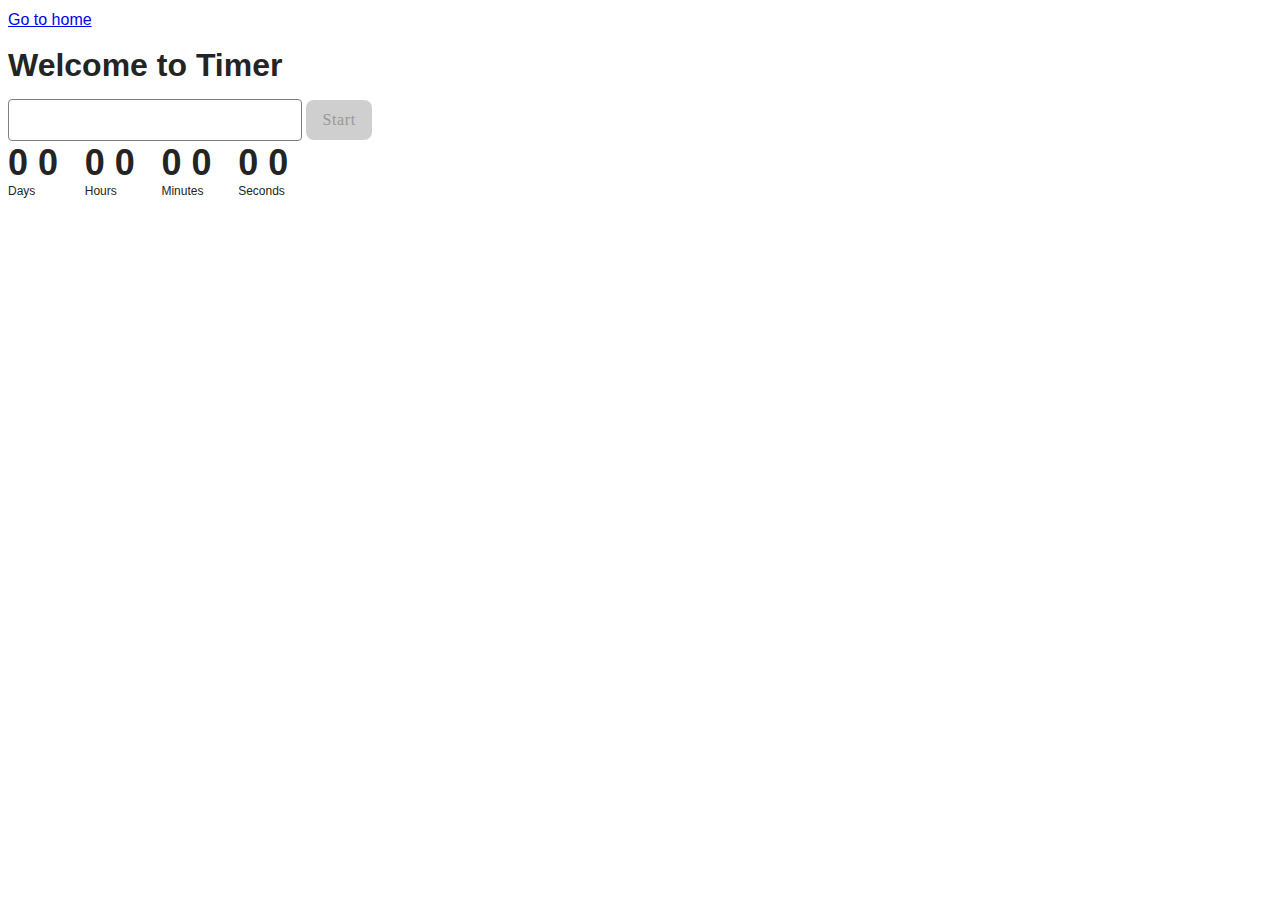
<file: src/1-timer.html>
<!DOCTYPE html>
<html lang="en">

<head>
    <meta charset="UTF-8" />
    <meta http-equiv="X-UA-Compatible" content="IE=edge" />
    <meta name="viewport" content="width=device-width, initial-scale=1.0" />
    <title>Timer</title>
    <link rel="stylesheet" href="./css/styles.css">
</head>

<body>
    <section>
        <a href="./index.html" class="date-unchoosed">Go to home</a>
        <h1 class="date-unchoosed">Welcome to Timer</h1>
        <input type="text" id="datetime-picker" class="date-content date-unchoosed" />
        <button type="button" data-start disabled class="start-button">
            <span class="start-button-text">Start</span>
        </button>
        <div class="timer date-unchoosed">
            <div class="field days-content">
                <span class="value" data-days>00</span>
                <span class="label">Days</span>
            </div>
            <div class="field">
                <span class="value" data-hours>00</span>
                <span class="label">Hours</span>
            </div>
            <div class="field">
                <span class="value" data-minutes>00</span>
                <span class="label">Minutes</span>
            </div>
            <div class="field time-content">
                <span class="value" data-seconds>00</span>
                <span class="label">Seconds</span>
            </div>
        </div>
    </section>

    <script type="module" src="./js/1-timer.js"></script>
</body>

</html>
</file>
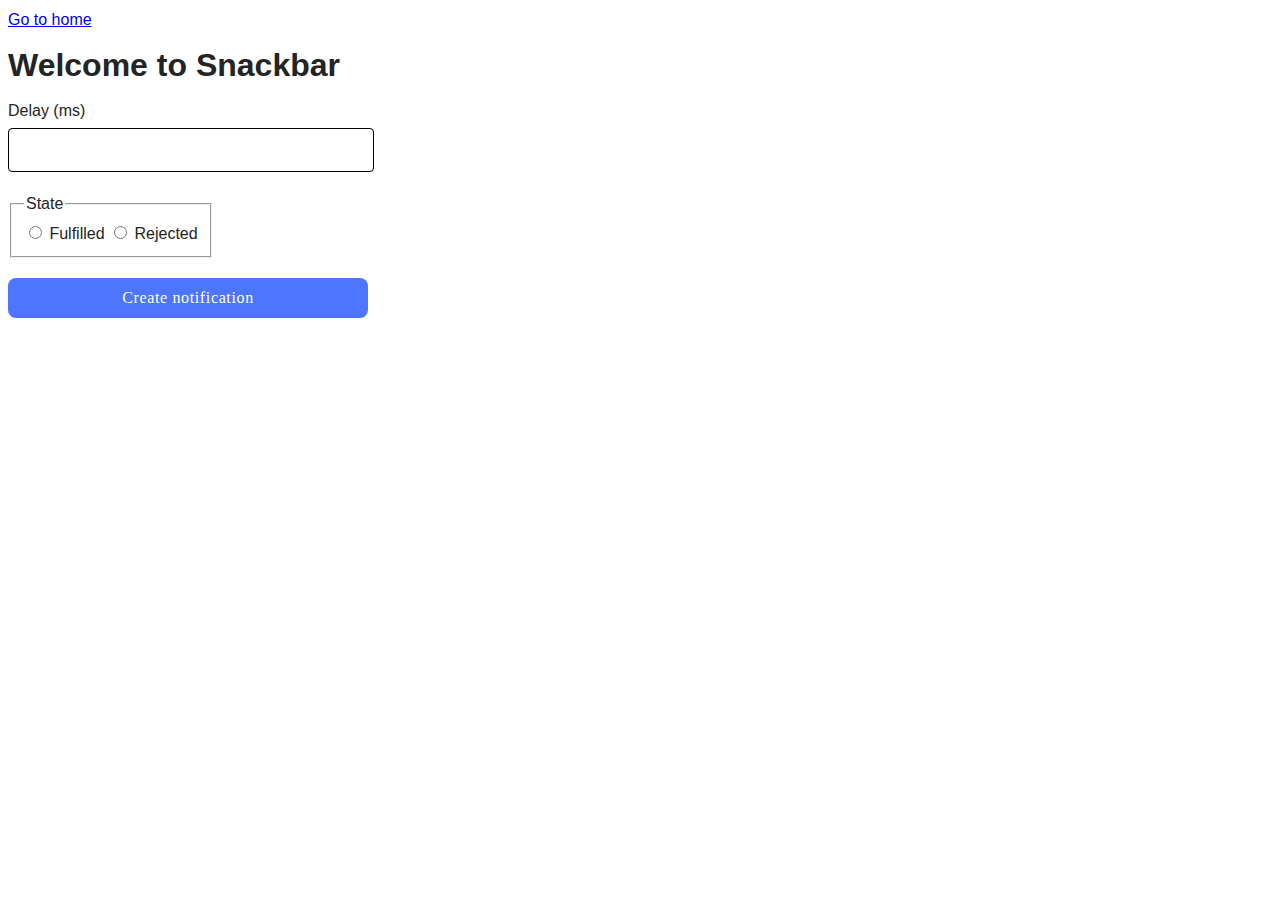
<file: src/2-snackbar.html>
<!DOCTYPE html>
<html lang="en">

<head>
    <meta charset="UTF-8" />
    <meta http-equiv="X-UA-Compatible" content="IE=edge" />
    <meta name="viewport" content="width=device-width, initial-scale=1.0" />
    <title>Page 3</title>
    <!-- Підключення стилів бібліотеки iziToast -->
    <link rel="stylesheet" href="./css/styles.css">
</head>

<body>
    <section>
        <a href="./index.html">Go to home</a>
        <h1>Welcome to Snackbar</h1>

        <!-- Форма для введення значення затримки та обрання стану -->
        <form class="form">
            <label>
                Delay (ms)
                <input type="number" name="delay" required />
            </label>

            <fieldset>
                <legend>State</legend>
                <label>
                    <input type="radio" name="state" value="fulfilled" required />
                    Fulfilled
                </label>
                <label>
                    <input type="radio" name="state" value="rejected" required />
                    Rejected
                </label>
            </fieldset>

            <button type="submit">Create notification</button>
        </form>
    </section>

    <script type="module" src="./js/2-snackbar.js"></script>
</body>

</html>
</file>
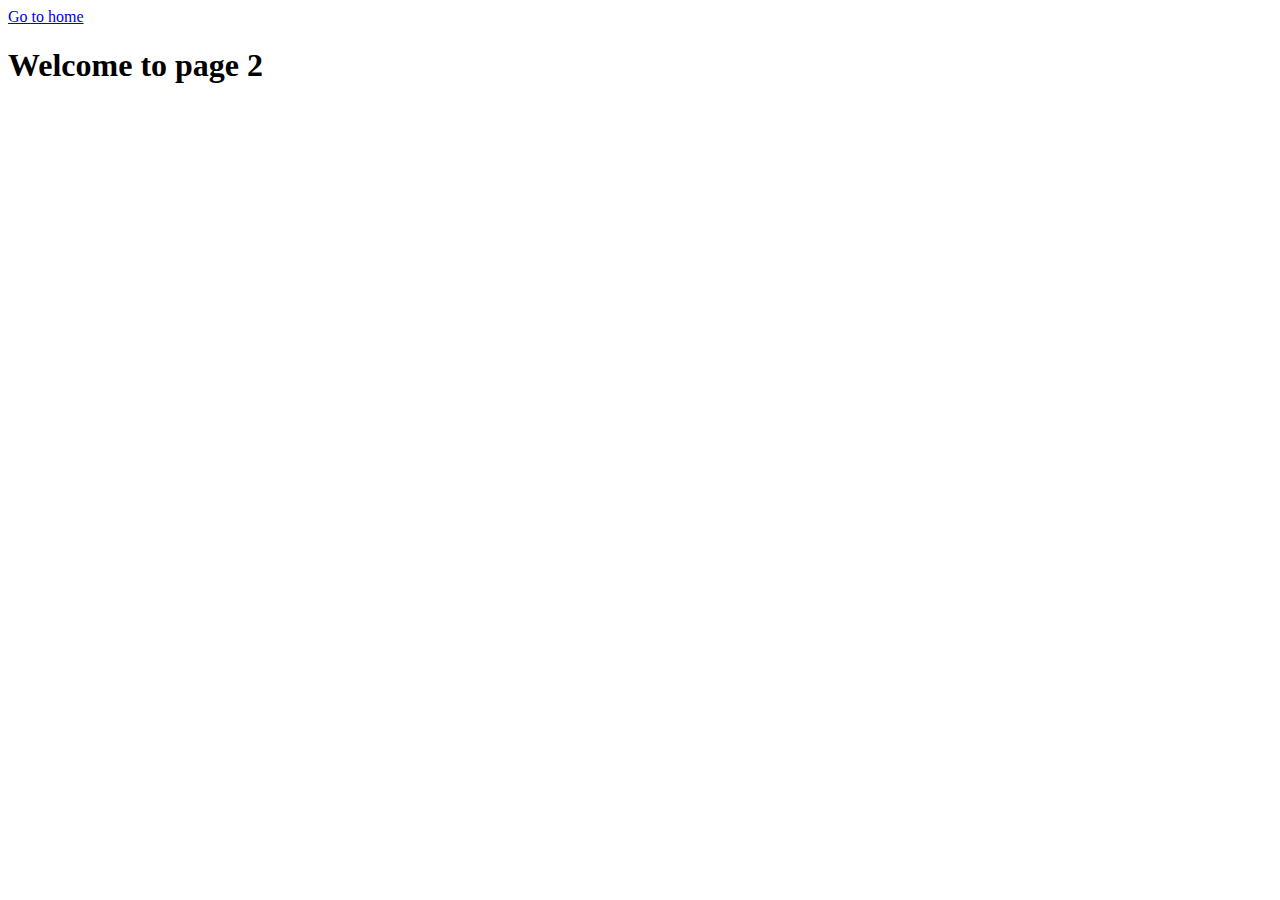
<file: src/page-2.html>
<!DOCTYPE html>
<html lang="en">
  <head>
    <meta charset="UTF-8" />
    <meta http-equiv="X-UA-Compatible" content="IE=edge" />
    <meta name="viewport" content="width=device-width, initial-scale=1.0" />
    <title>Page 2</title>
  </head>
  <body>
    <section>
      <a href="./index.html">Go to home</a>
      <h1>Welcome to page 2</h1>
    </section>
  </body>
</html>
</file>
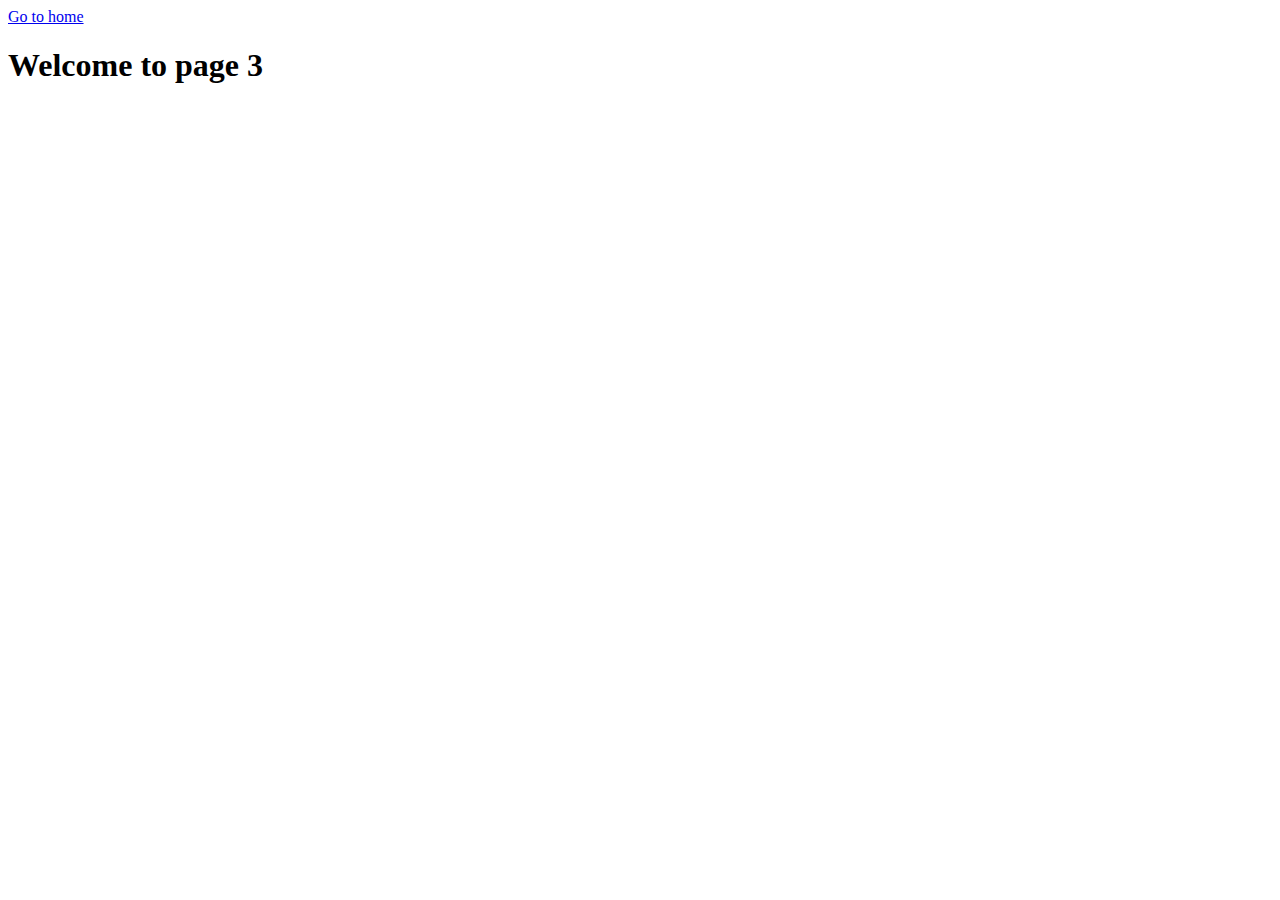
<file: src/page-3.html>
<!DOCTYPE html>
<html lang="en">
  <head>
    <meta charset="UTF-8" />
    <meta http-equiv="X-UA-Compatible" content="IE=edge" />
    <meta name="viewport" content="width=device-width, initial-scale=1.0" />
    <title>Page 3</title>
  </head>
  <body>
    <section>
      <a href="./index.html">Go to home</a>
      <h1>Welcome to page 3</h1>
    </section>
  </body>
</html>
</file>
<file: src/css/styles.css>
@import './1-timer.css';
@import './2-snackbar.css';

:root {
  font-family: Inter, Avenir, Helvetica, Arial, sans-serif;
  font-size: 16px;
  line-height: 24px;
  font-weight: 400;

  color: #242424;
  background-color: rgba(255, 255, 255, 0.87);

  font-synthesis: none;
  text-rendering: optimizeLegibility;
  -webkit-font-smoothing: antialiased;
  -moz-osx-font-smoothing: grayscale;
  -webkit-text-size-adjust: 100%;
}
</file>
